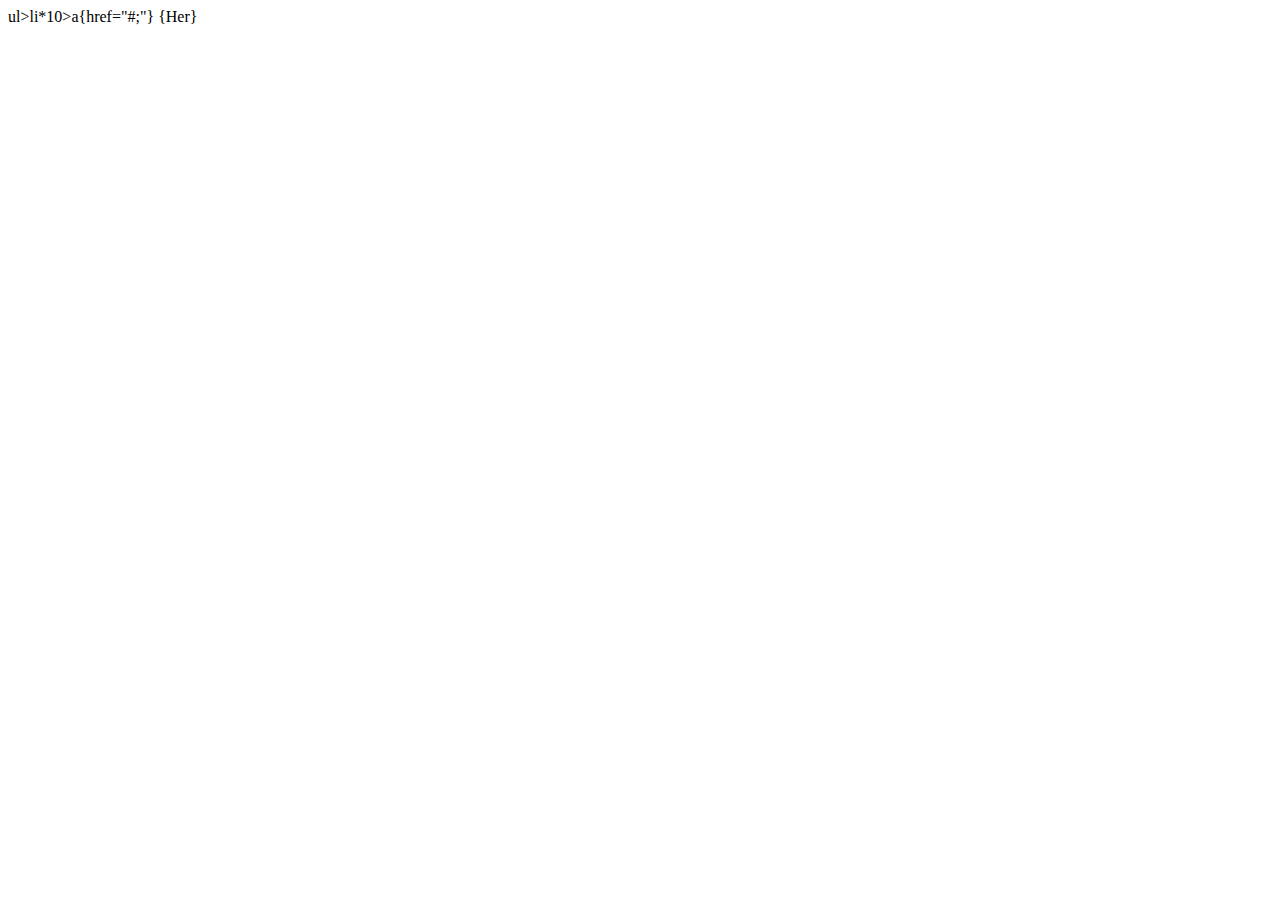
<file: html/media.html>
<!DOCTYPE html>
<html lang="en">
<head>
    <meta charset="UTF-8">
    <meta name="viewport" content="width=device-width, initial-scale=1.0">
    <title>Document</title>
</head>
<body>
    <section id="comment">
        <div class="inner">
            ul>li*10>a{href="#;"}
            {Her}
        </div>
    </section>
    
</body>
</html>
</file>
